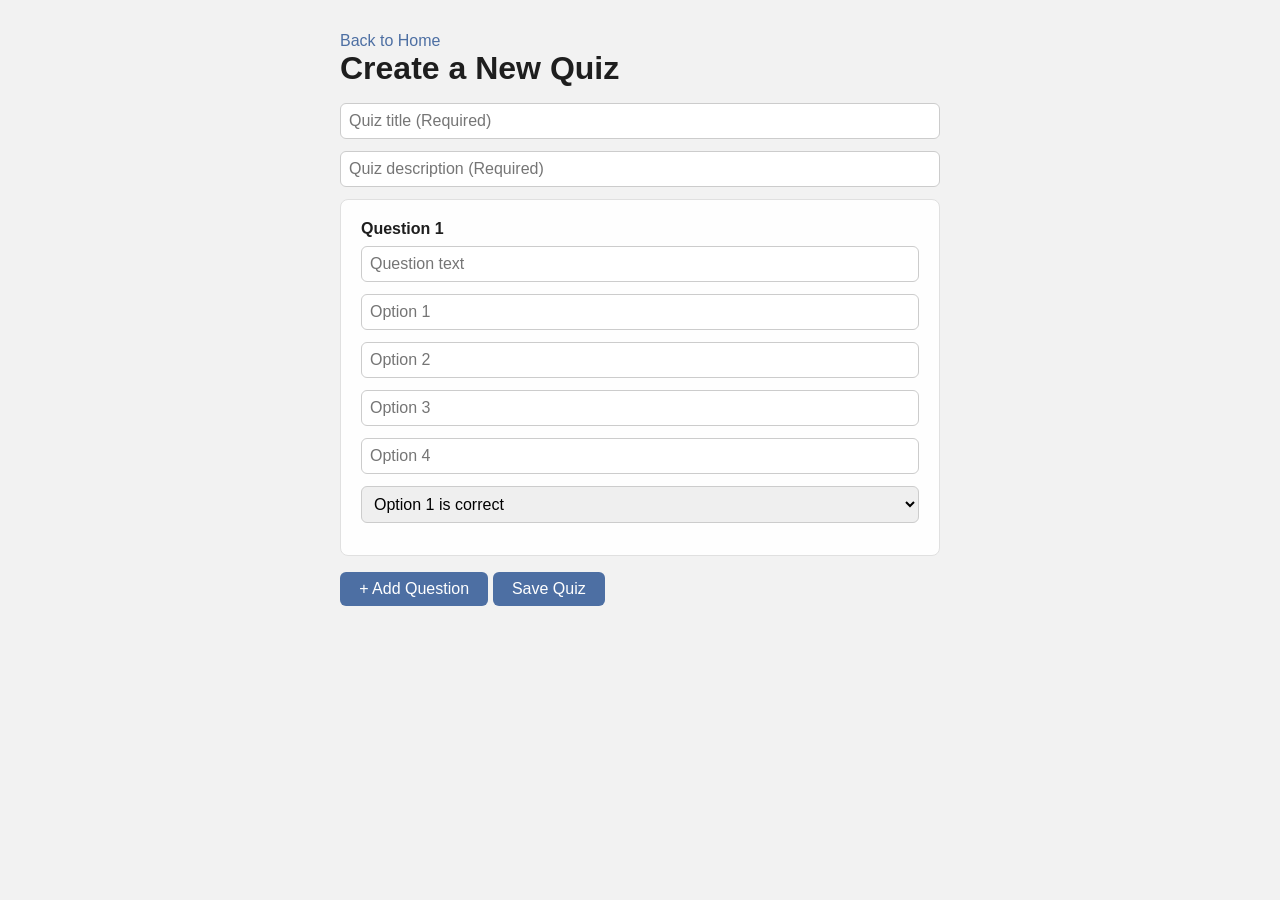
<file: static/create.html>
<!DOCTYPE html>
<html lang="en">
<head>
    <meta charset="UTF-8">
    <link rel="stylesheet" href="/static/style.css">
    <title>Create Quiz</title>
</head>
<body>
<main>
    <a href="/">Back to Home</a>
    <h1>Create a New Quiz</h1>

    <div id="quiz-details">
        <input type="text" id="quiz-title" placeholder="Quiz title (Required)"/>
        <input type="text" id="quiz-description" placeholder="Quiz description (Required)"/>
    </div>

    <div id="questions-container"></div>

    <button id="add-question-btn">+ Add Question</button>
    <button id="save-quiz-btn">Save Quiz</button>

    <p id="error-message"></p>

    <script src="/static/create.js"></script>
</main>
</body>
</html>
</file>
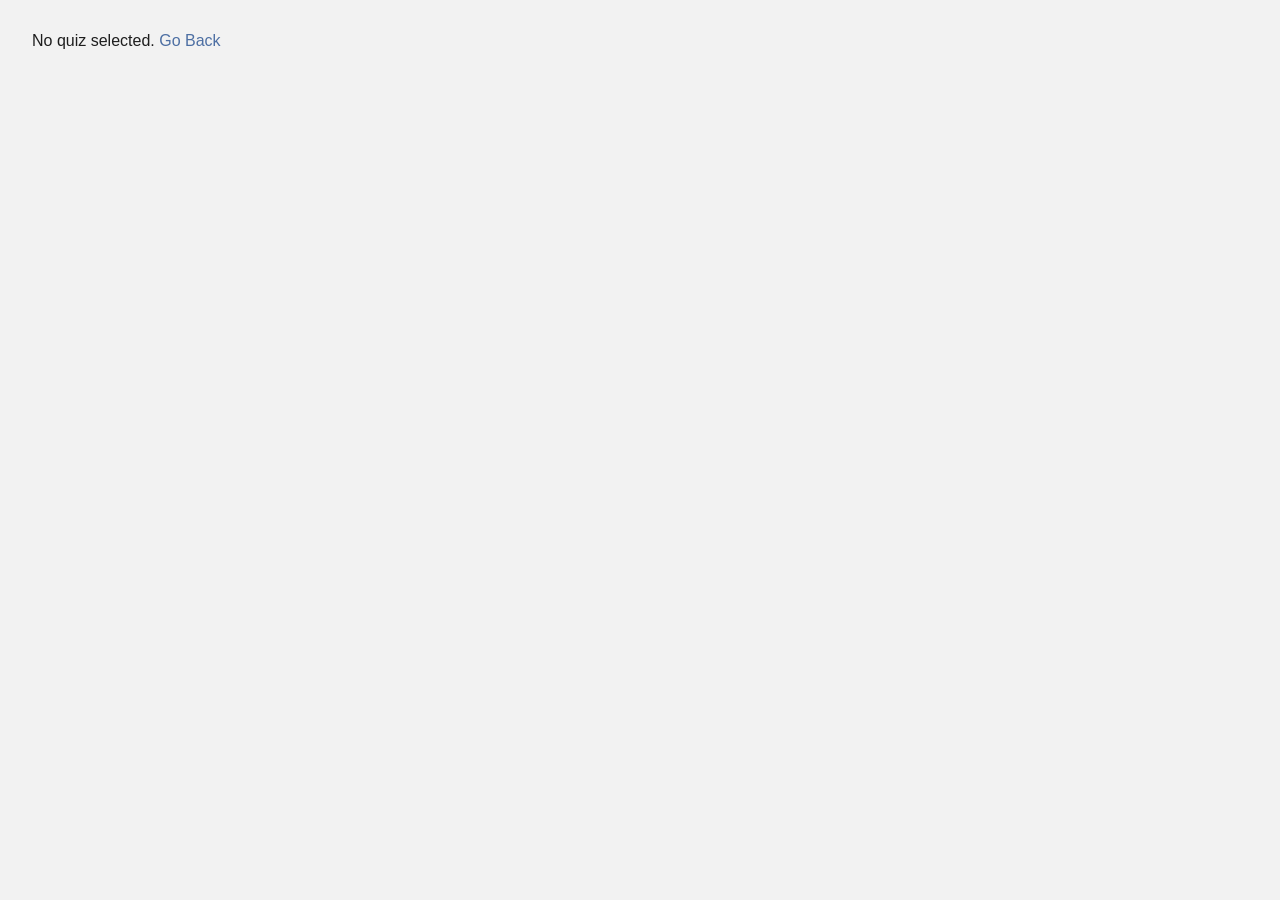
<file: static/play.html>
<!DOCTYPE html>
<html lang="en">
<head>
    <meta charset="UTF-8">
    <link rel="stylesheet" href="/static/style.css">
    <title>Play Quiz</title>
</head>
<body>
<main>
    <a href="/">Back to Home</a>

    <div id="quiz-section">
        <h1 id="quiz-title"></h1>
        <p id="question-progress"></p>
        <div id="question-area">
            <p id="question-text"></p>
            <div id="options-container"></div>
        </div>
        <div id="feedback-area">
            <p id="feedback-message"></p>
            <p id="correct-answer-msg"></p>
            <button id="next-btn">Next Question</button>
        </div>
    </div>

    <div id="results-section">
        <h1>Results</h1>
        <p id="score-display"></p>
        <a href="/">Back to Home</a>
    </div>

    <script src="/static/play.js"></script>
</main>
</body>
</html>
</file>
<file: static/style.css>
* {
    box-sizing: border-box;
    margin: 0;
    padding: 0;
}

body {
    font-family: sans-serif;
    background: #f2f2f2;
    color: #1e1e1e;
    padding: 2rem;
}

main {
    max-width: 600px;
    margin: 0 auto;
}

h1 {
    margin-bottom: 1rem;
}

a {
    color: #4d6fa3;
    text-decoration: none;
}

button, .btn {
    background: #4d6fa3;
    color: white;
    border: none;
    padding: 0.5rem 1.2rem;
    border-radius: 6px;
    cursor: pointer;
    font-size: 1rem;
}

button:hover, .btn:hover {
    background: #3c5c8e;
}

input, select {
    display: block;
    width: 100%;
    padding: 0.5rem;
    margin-bottom: 0.75rem;
    border: 1px solid #ccc;
    border-radius: 6px;
    font-size: 1rem;
}

.quiz-card {
    background: #fefefe;
    border: 1px solid #e0e0e0;
    border-radius: 8px;
    padding: 1.25rem;
    margin-bottom: 1rem;
}

.quiz-card h2 {
    margin-bottom: 0.25rem;
}

.quiz-card p {
    margin-bottom: 0.5rem;
    color: #505050;
}

.question-block {
    background: #fefefe;
    border: 1px solid #e0e0e0;
    border-radius: 8px;
    padding: 1.25rem;
    margin-bottom: 1rem;
}

#error-message {
    color: #c0392b;
    margin-top: 0.5rem;
}

#feedback-area {
    background: #fefefe;
    border-radius: 8px;
    padding: 1.25rem;
    margin-top: 1rem;
    border-left: 4px solid;
    border-bottom: 4px solid;
}

#options-container button {
    display: block;
    width: 100%;
    text-align: left;
    margin-bottom: 0.5rem;
    background: #fefefe;
    color: #1e1e1e;
    border: 2px solid #e0e0e0;
}

#options-container button:hover {
    border-color: #4d6fa3;
    background: #fefefe;
}

#question-text {
    font-size: 1.2rem;
    font-weight: 600;
    margin-bottom: 1rem;
}

#question-progress {
    margin-bottom: 0.75rem;
    color: #505050;
}

#feedback-area p {
    margin-bottom: 0.75rem;
}

#options-container button.correct {
    background: #2e8b50;
    color: white;
    border-color: #2e8b50;
}

#options-container button.incorrect {
    background: #bf3a2c;
    color: white;
    border-color: #bf3a2c;
}

#feedback-area.correct {
    border-left-color: #2e8b50;
    border-bottom-color: #2e8b50;
}

#feedback-area.incorrect {
    border-left-color: #bf3a2c;
    border-bottom-color: #bf3a2c;
}

.question-block p {
    font-weight: 600;
    margin-bottom: 0.5rem;
}
</file>
